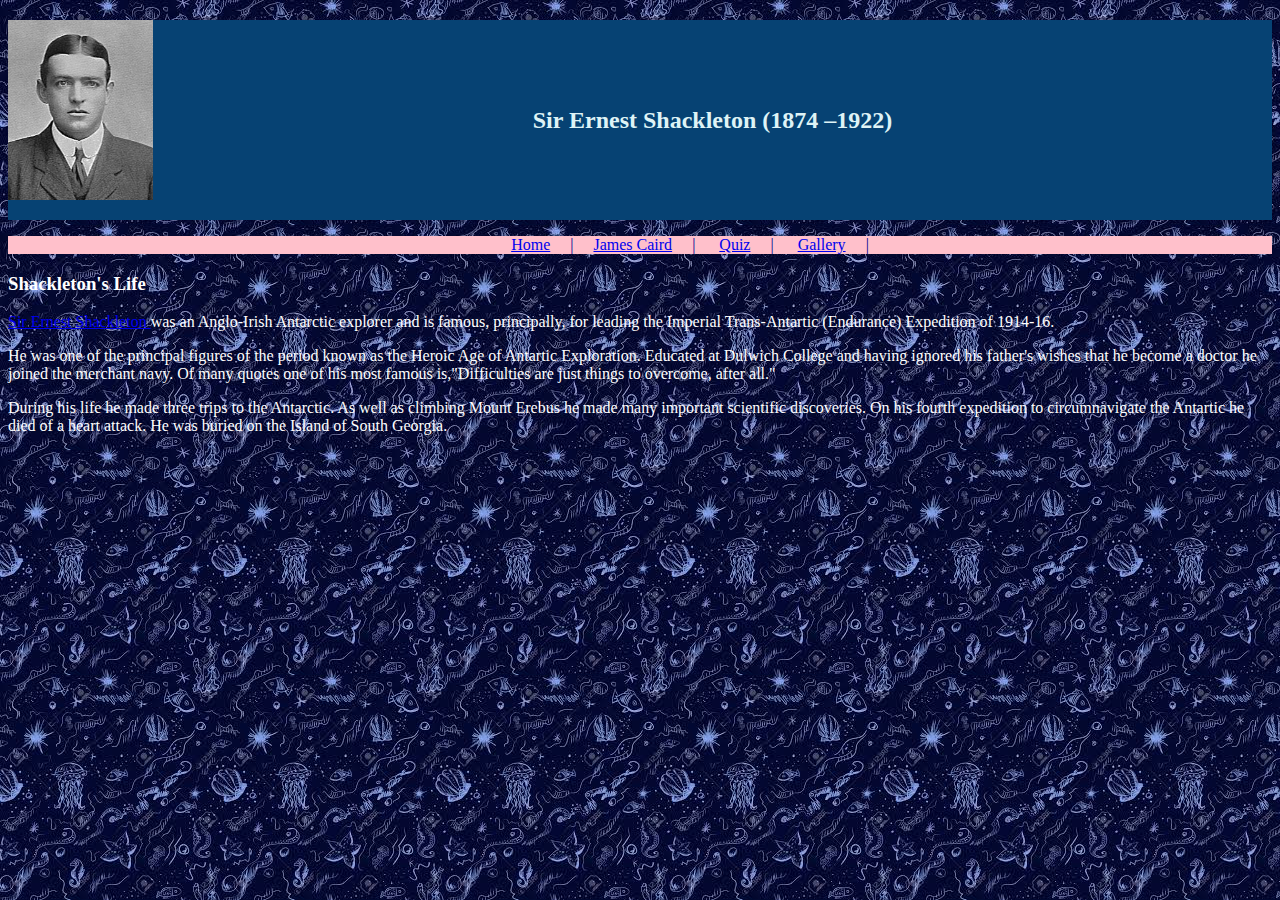
<file: index.html>
<!DOCTYPE html>
<html>
<head>
<title> Ernest Shackleton</title>
<link href="style.css"rel="stylesheet"type="text/css"/>
</head>
<body background-image="images.jpg"style="font-family:candara;color:white">
<div id="header">
<img src="shackletonicon.jpg" alt="Ernest Shackleton at Dulwich College"/>
<h2>Sir Ernest Shackleton (1874 –1922)</h2>
</div>
<div id="nav">
<ul style="color:darkblue">
<ul><li><a href="index.html">Home</a></li>&vert;<li><a href="jamescaird.html">James Caird</a></li>&vert;
<li><a href="quiz.html">Quiz</a></li>&vert;
<li><a href="gallery.html">Gallery</a></li>&vert;</ul>
</ul>
</div>
<div id="content">
<h3>Shackleton's Life</h3> 

<p><a href="https://en.wikipedia.org/wiki/Ernest_Shackleton" target="_blank">Sir Ernest Shackleton </a> was an Anglo-Irish Antarctic explorer and is famous, principally, for leading the Imperial Trans-Antartic (Endurance) Expedition of 1914-16.</p>

<p>He was one of the principal figures of the period known as the Heroic Age of Antartic Exploration. Educated at Dulwich College and having ignored his father's wishes that he become a doctor he joined the merchant navy. Of many quotes one of his most famous is,"Difficulties are just things to overcome, after all." </p>

<p>During his life he made three trips to the Antarctic. As well as climbing Mount Erebus he made many important scientific discoveries. On his fourth expedition to circumnavigate the Antartic he died of a heart attack. He was buried on the Island of South Georgia.</p>
</div>
</body>
</html>
</file>
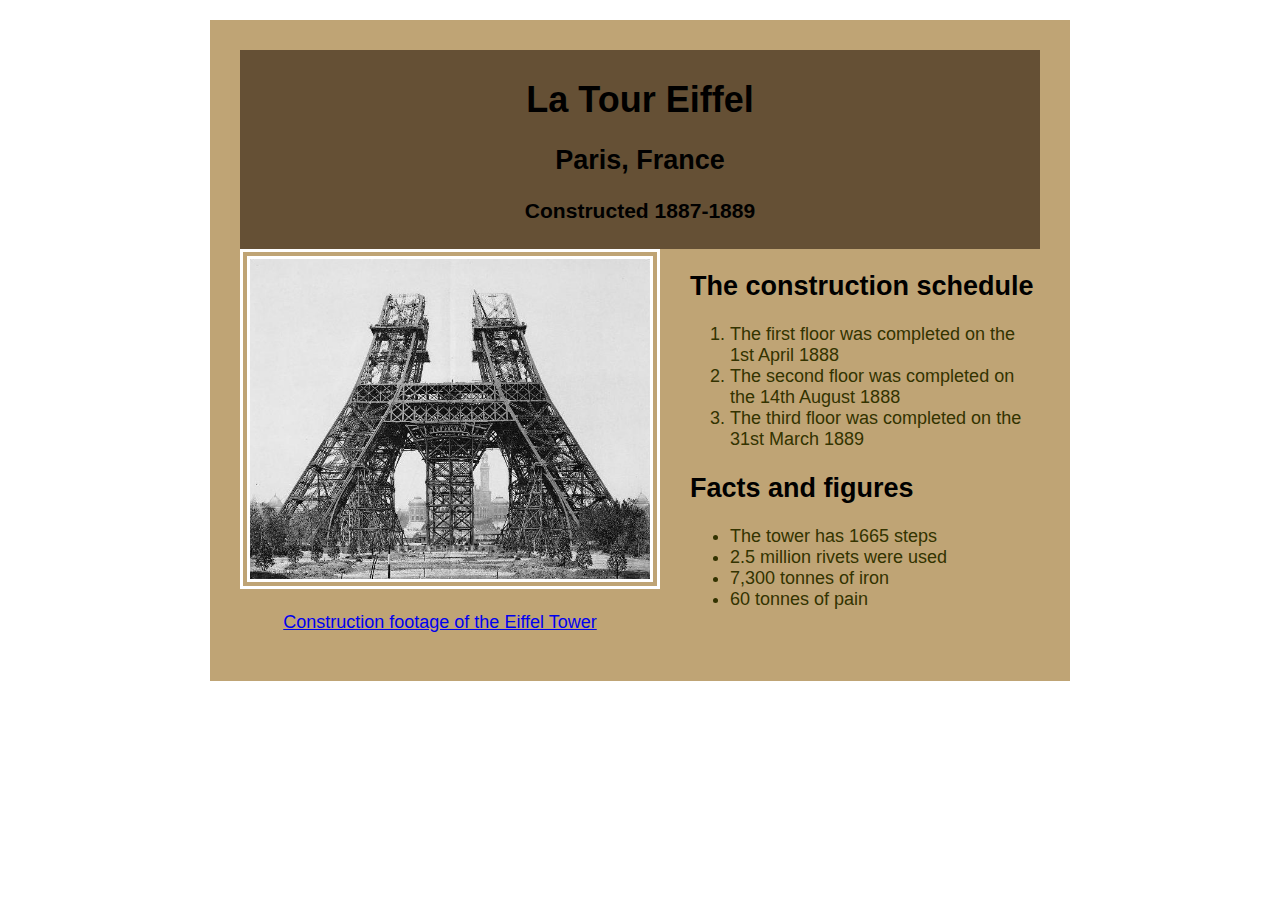
<file: la tour eiffel website/index.html>
<!DOCTYPE html>
<html>
<head>
	<link href="styles.css" rel="stylesheet" type="text/css">
	<title>The Eiffel Tower</title>
</head>

<body>
	<div id="page">
		<div id="header">
			<h1>La Tour Eiffel</h1>
			<h2>Paris, France</h2>
			<h3>Constructed 1887-1889</h3>
		</div>

		<div id="left-column" style="float:left; text-align: center; width: 400px;">
			<img src="eiffeltower.jpg", width="400" height="320" alt="Construction in 1888">
			<p><a href="https://www.youtube.com/watch?v=r65KAj2sB0U">Construction footage of the Eiffel Tower</a></p>
		</div>
	
		<div id="right-column">
	
		<h2>The construction schedule</h2>
		<div class="list">
			<ol>
				<li>The first floor was completed on the 1st April 1888</li>
				<li>The second floor was completed on the 14th August 1888</li>
				<li>The third floor was completed on the 31st March 1889</li>
			</ol>
		</div>

		<h2>Facts and figures</h2>

		<div class="list">
			<ul>
				<li>The tower has 1665 steps</li>
				<li>2.5 million rivets were used</li>
			<li>7,300 tonnes of iron</li>
			<li>60 tonnes of pain</li>
			</ul>
		</div>

	</div>
	
</body>
	<div style="clear:both;"></div>
</html>
</file>
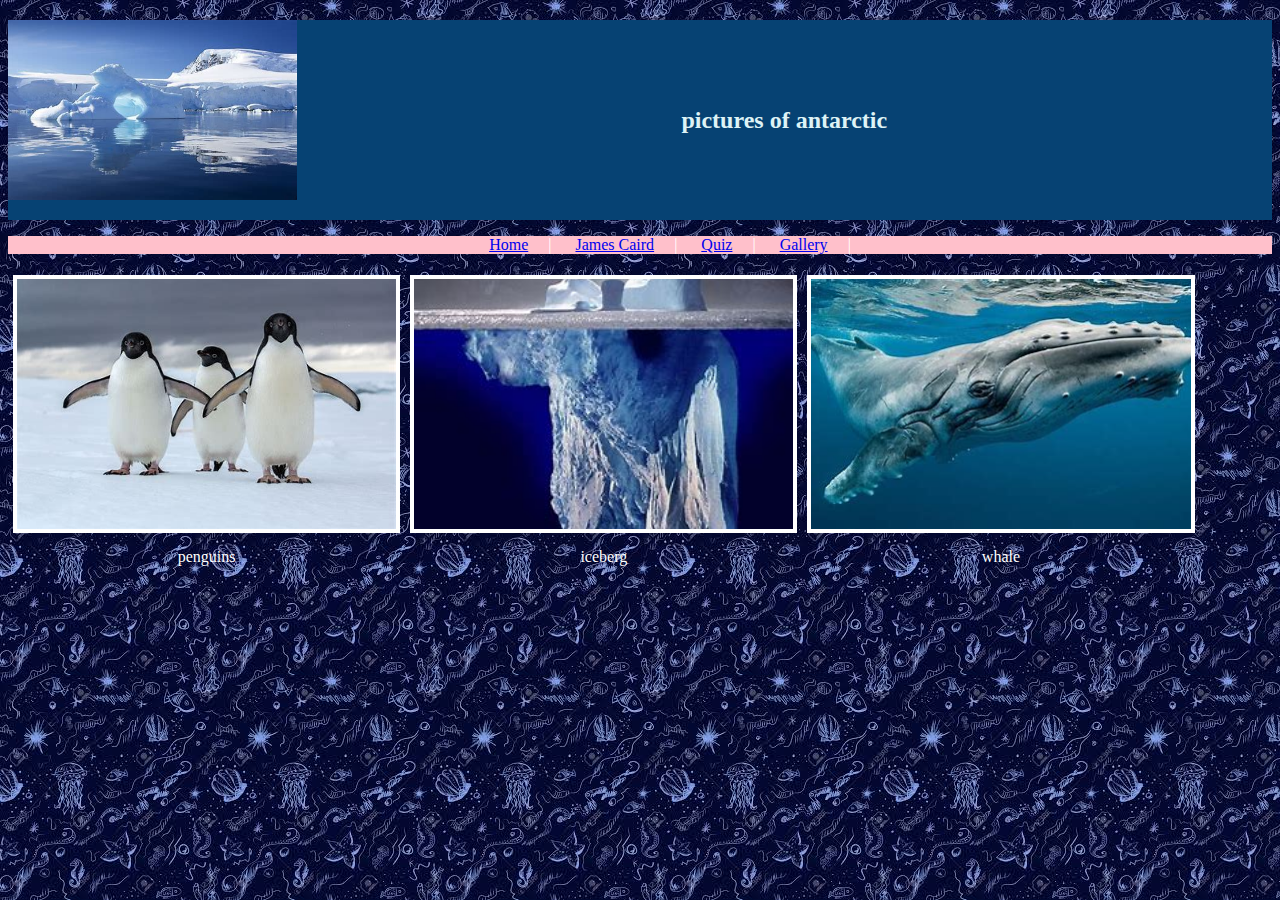
<file: gallery.html>
<!DOCTYPE html>
<html>
<head>
<title>Gallery</title>
<link href="style.css"rel="stylesheet"type="text/css"/>
</head>
<body>
<div id="header">
<img src="antarctic.jpg" alt="Antarctic"/>
<h2>pictures of antarctic</h2>
</div>    
<div id="nav"><ul><li>
<a href="index.html">Home</a></li>&vert;
<li><a href="jamescaird.html">James Caird</a></li>&vert;
<li><a href="quiz.html">Quiz</a></li>&vert;
<li><a href="gallery.html">Gallery</a></li>&vert;</ul>
</div>
<div class="gallery"><img src="penguins.jpg"alt="penguins">
<div class="desc">penguins</div></div>
<div class="gallery"><img src="iceberg.jpg"alt="penguins">
<div class="desc">iceberg</div></div>
<div class="gallery"><img src="whale.jpg"alt="penguins">
<div class="desc">whale</div></div>
</body>
</html>
</file>
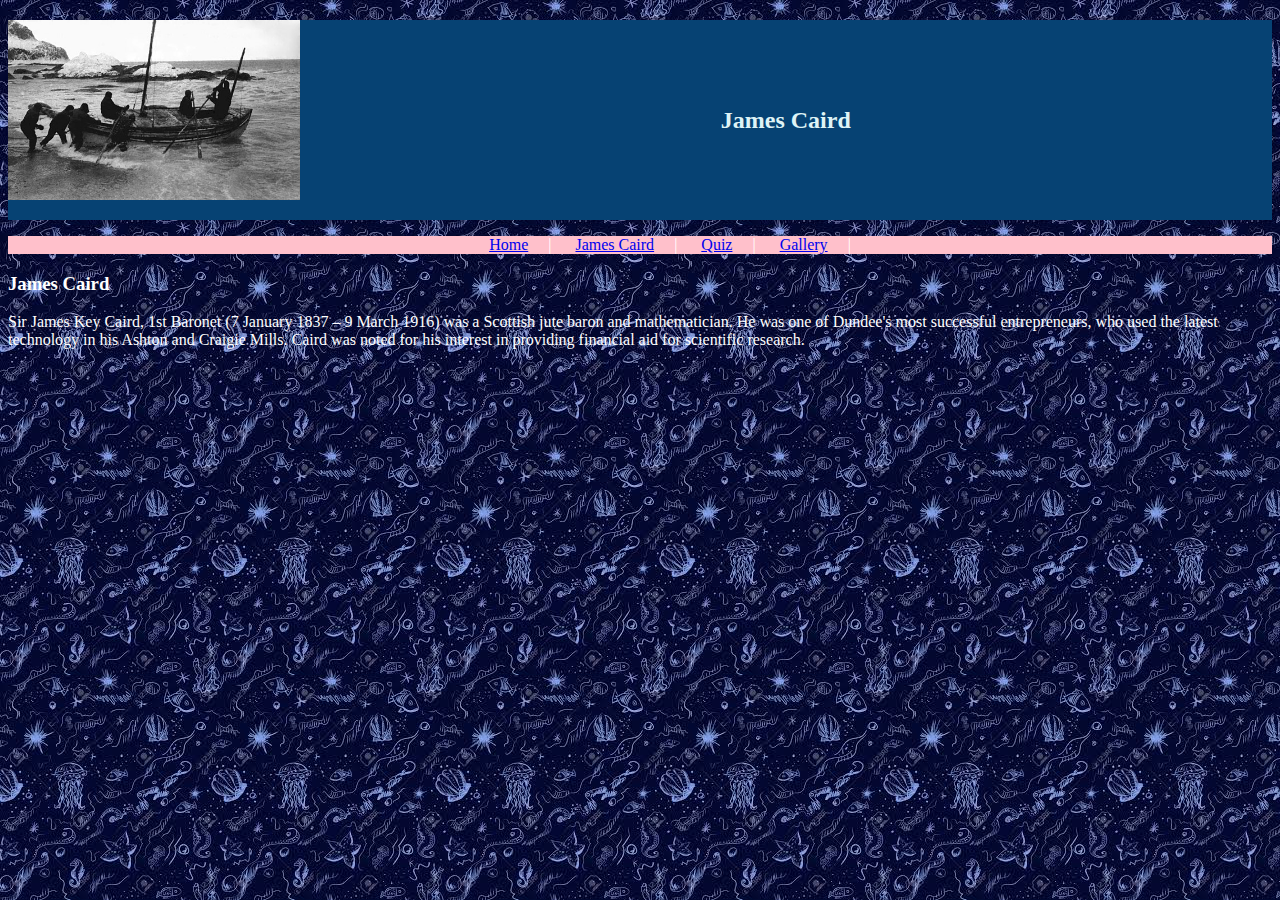
<file: jamescaird.html>
<!DOCTYPE html>
<html>
<head>
<title>James Caird </title>
<link href="style.css"rel="stylesheet"type="text/css"/>
</head>
<body>
<div id="header">
<img src="jamescaird.jpg"alt="The James Caird lifeboat"/><h2>James Caird </h2></div>
<div id="nav"><ul><li>
<a href="index.html">Home</a></li>&vert;
<li><a href="jamescaird.html">James Caird</a></li>&vert;
<li><a href="quiz.html">Quiz</a></li>&vert;
<li><a href="gallery.html">Gallery</a></li>&vert;</ul></div>
<div id="content">
<h3>James Caird </h3>
<p>Sir James Key Caird, 1st Baronet (7 January 1837 – 9 March 1916) was a Scottish jute baron and mathematician. He was one of Dundee's most successful entrepreneurs, who used the latest technology in his Ashton and Craigie Mills. Caird was noted for his interest in providing financial aid for scientific research.</p>
</div>
</body>
</html>
</file>
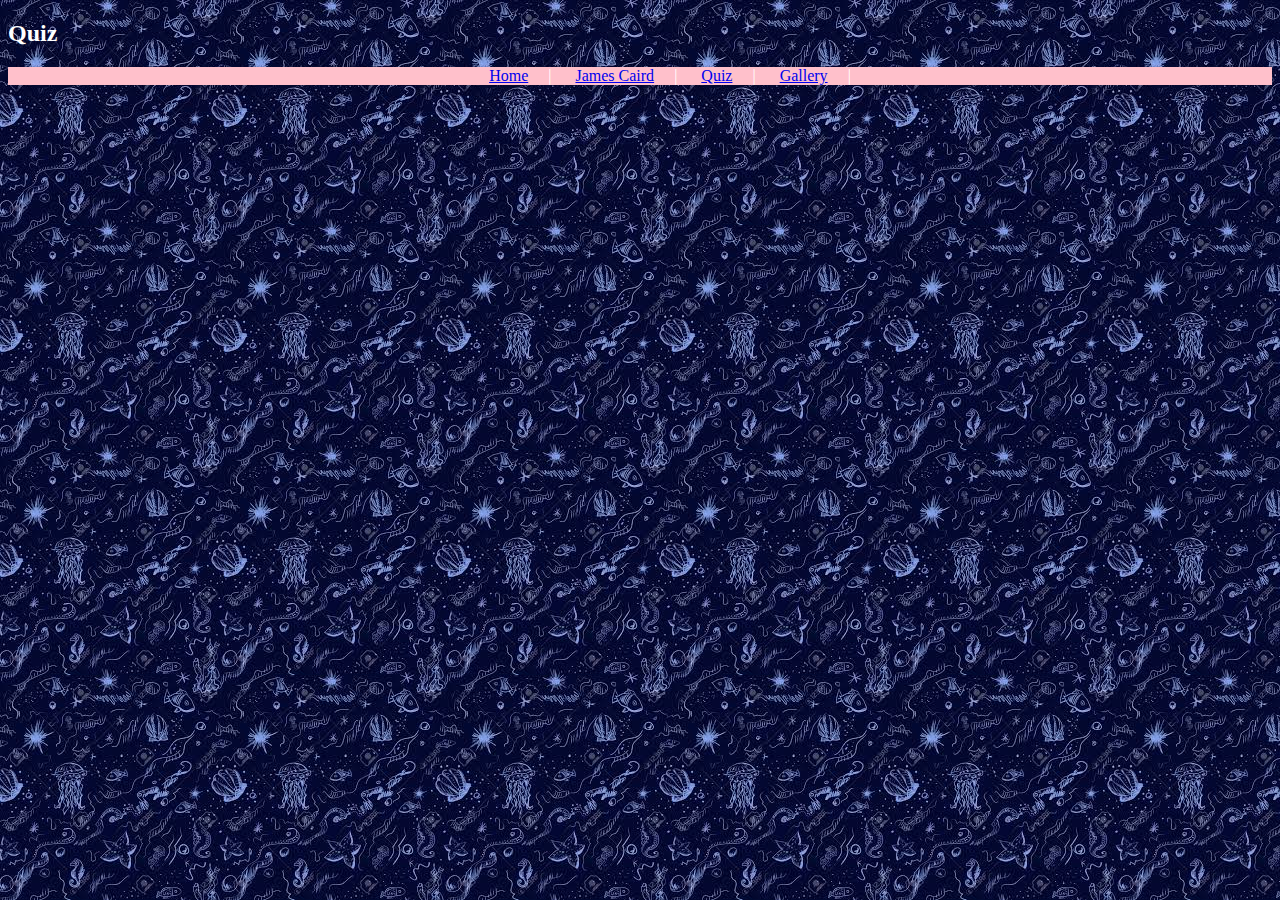
<file: quiz.html>
<!DOCTYPE html>
<html>
  <head>
    <title>Quiz</title>
    <link href="style.css"rel="stylesheet"type="text/css"/>
  </head>
  <body>
    <h2>Quiz</h2>
    <div id="nav"><ul><li>
      <a href="index.html">Home</a></li>&vert;
      <li><a href="jamescaird.html">James Caird</a></li>&vert;
      <li><a href="quiz.html">Quiz</a></li>&vert;
      <li><a href="gallery.html">Gallery</a></li>&vert;</ul></div>
  </body>
</html>
</file>
<file: style.css>
body{background-image:url("download.jpg");background-color:lightblue; font-family:candara;font-size:12pt;color:white}ul{background-color:pink}
#header{background-color:#064273;color:#def3f6;height:200px;width:100%}
#header h2{text-align:center;vertical-align:middle;line-height:200px}
#header img{float:left;height:90%;margin:10px10pxauto}
#nav li{display:inline;padding:0px 20px 0px 20px;}
#nav{background-color:#f611df;text-align:center;padding:20px0px20px0px}
.gallery{margin:5px;
    border:4px solid white;
    float: left;
    width:30%;
    height:250px}
.gallery img{width:100%; height:100%; object-fit:cover}
.desc{padding:15px; text-align: center;}
.content{letter-spacing:5px;}
</file>
<file: la tour eiffel website/styles.css>
@charset "utf-8";

body
{
    margin: 0px;
    padding: 0px;
    background-color: white;
    font-family: Arial, Helvetica, "sans-serif";
    font-size: 18px;
    text-align: center;
}
#page
{
    max-width: 800px;
    margin: 20px auto;
    padding:30px;
    background-color: #bfa475;
}
#header
{
    padding: 5px;
    background-color: #655035;
    text-align: center;
}
img
{
    border: double 10px white;
}
.list
{
    color: #333300;
}
#right-column
{
    float: right;
    width: 350px;
    text-align: left;
}
</file>
